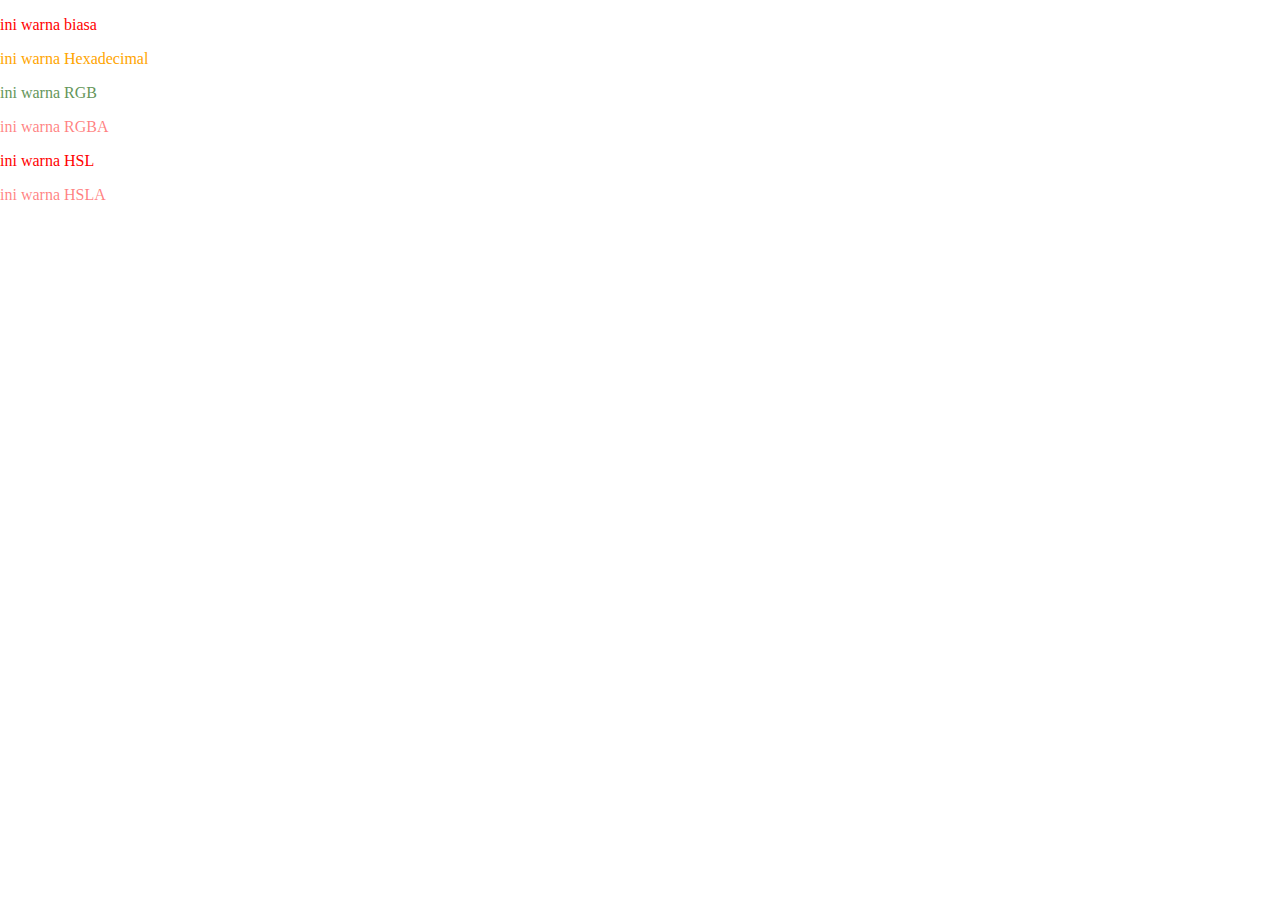
<file: 1.color/index.html>
<!DOCTYPE html>
<html lang="en">
<head>
    <meta charset="UTF-8">
    <meta name="viewport" content="width=device-width, initial-scale=1.0">
    <title>Belajar Warna</title>
    <link rel="stylesheet" href="style.css">
</head>
<body>
    <div class="warna">
        <p>ini warna biasa</p>
    </div>
    <div class="heksa">
        <p>ini warna Hexadecimal</p>
    </div>

    <div class="rgb">
        <p>ini warna RGB</p>
    </div>

    <div class="rgba">
        <p>ini warna RGBA</p>
    </div>

    <div class="hsl">
        <p>ini warna HSL</p>
    </div>
    <div class="hsla">
        <p>ini warna HSLA</p>
    </div>
</body>
</html>
</file>
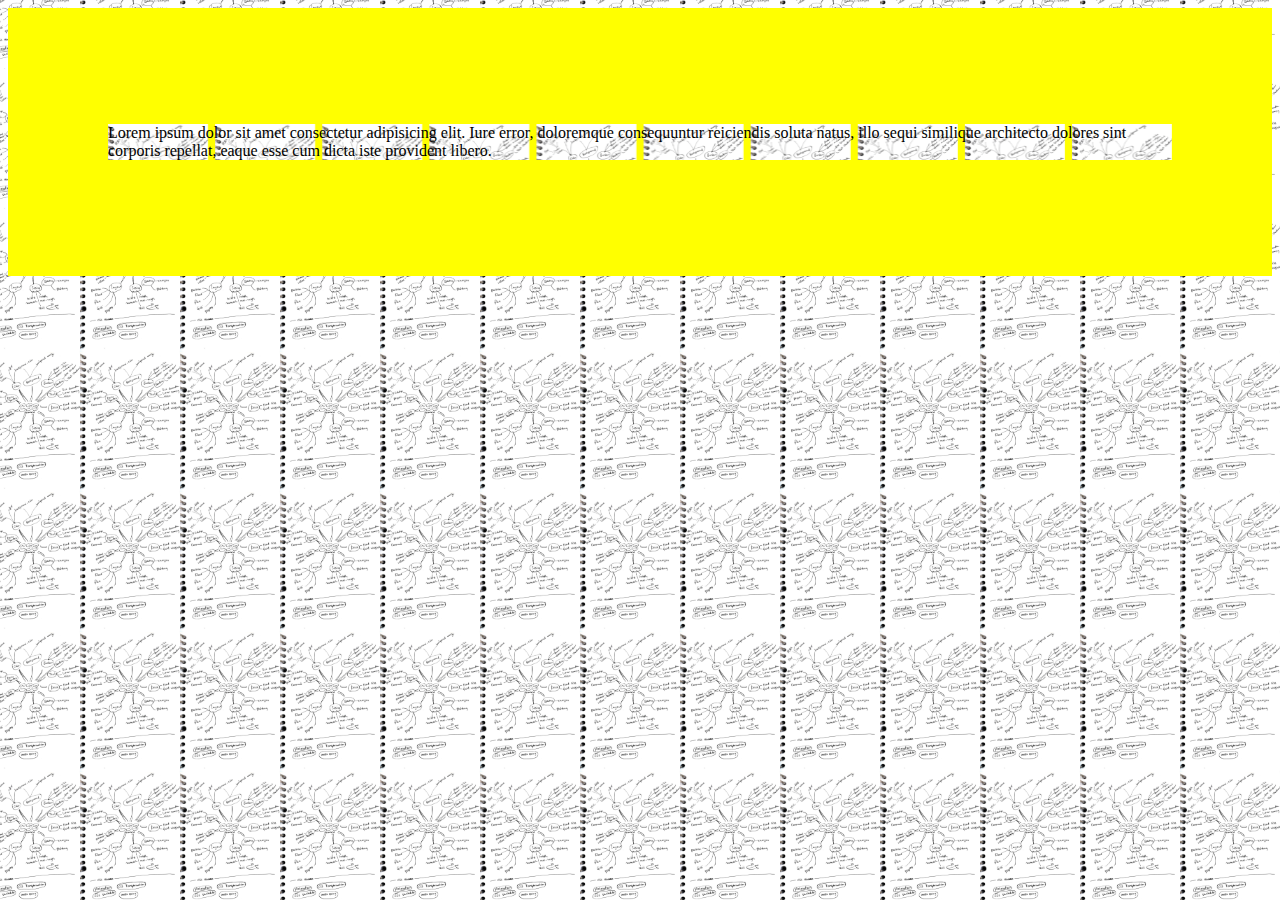
<file: 2.background/index.html>
<!DOCTYPE html>
<html lang="en">
<head>
    <meta charset="UTF-8">
    <meta name="viewport" content="width=device-width, initial-scale=1.0">
    <title>Belajar Warna</title>
    <link rel="stylesheet" href="bg.css">
</head>
<body>
    <div class="bg">
        <p>Lorem ipsum dolor sit amet consectetur adipisicing elit. Iure error, doloremque consequuntur reiciendis soluta natus, illo sequi similique architecto dolores sint corporis repellat, eaque esse cum dicta iste provident libero.</p>
    </div>
</body>
</html>
</file>
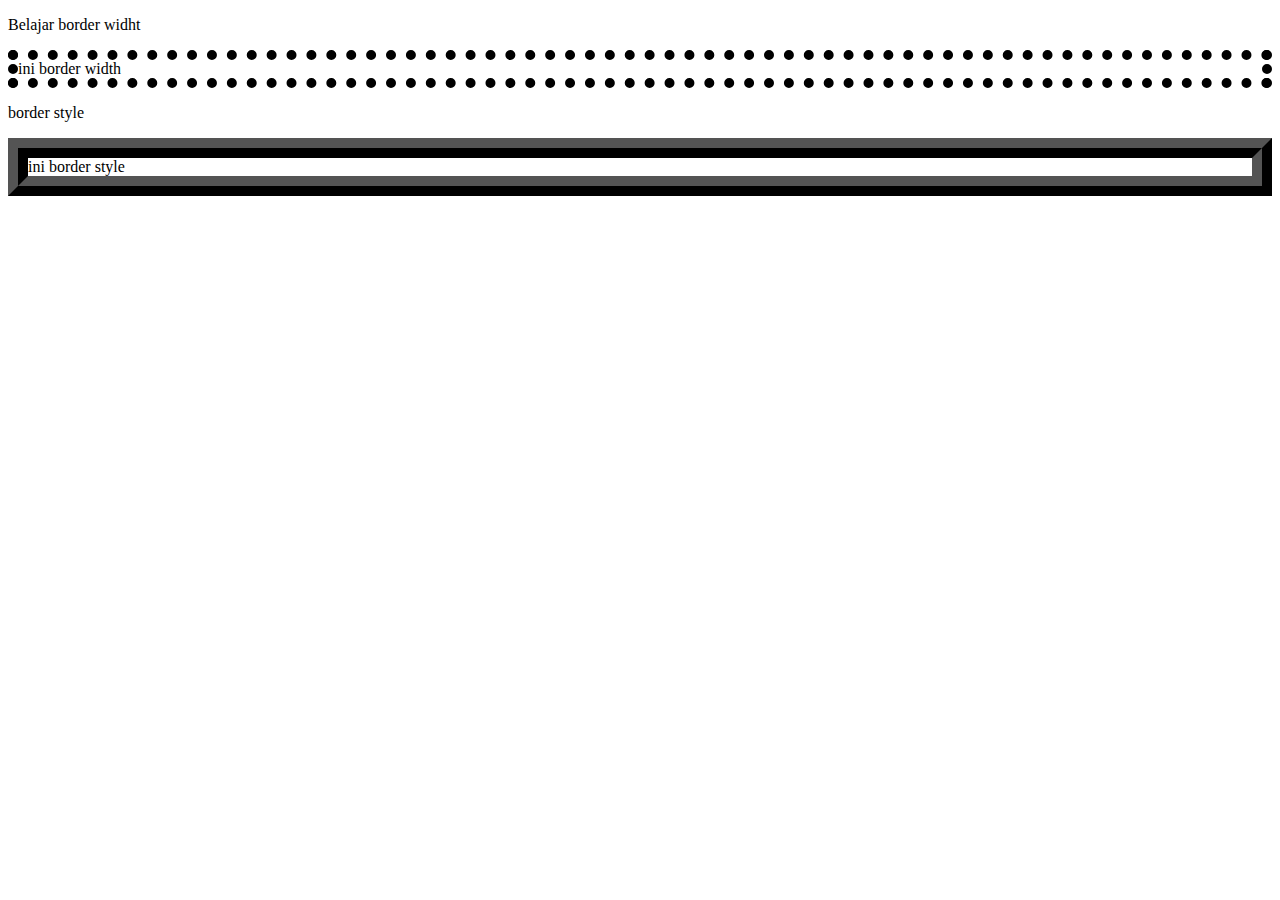
<file: 3.border/index.html>
<!DOCTYPE html>
<html lang="en">
<head>
    <meta charset="UTF-8">
    <meta name="viewport" content="width=device-width, initial-scale=1.0">
    <title>Border style</title>
    <link rel="stylesheet" href="border width.css">
    <link rel="stylesheet" href="border-style.css">
</head>
<body>
    <p>Belajar border widht</p>
    <div class="border1">
        ini border width
    </div>

    <p>border style</p>
    <div class="border-style1">
        ini border style 
    </div>
</body>
</html>
</file>
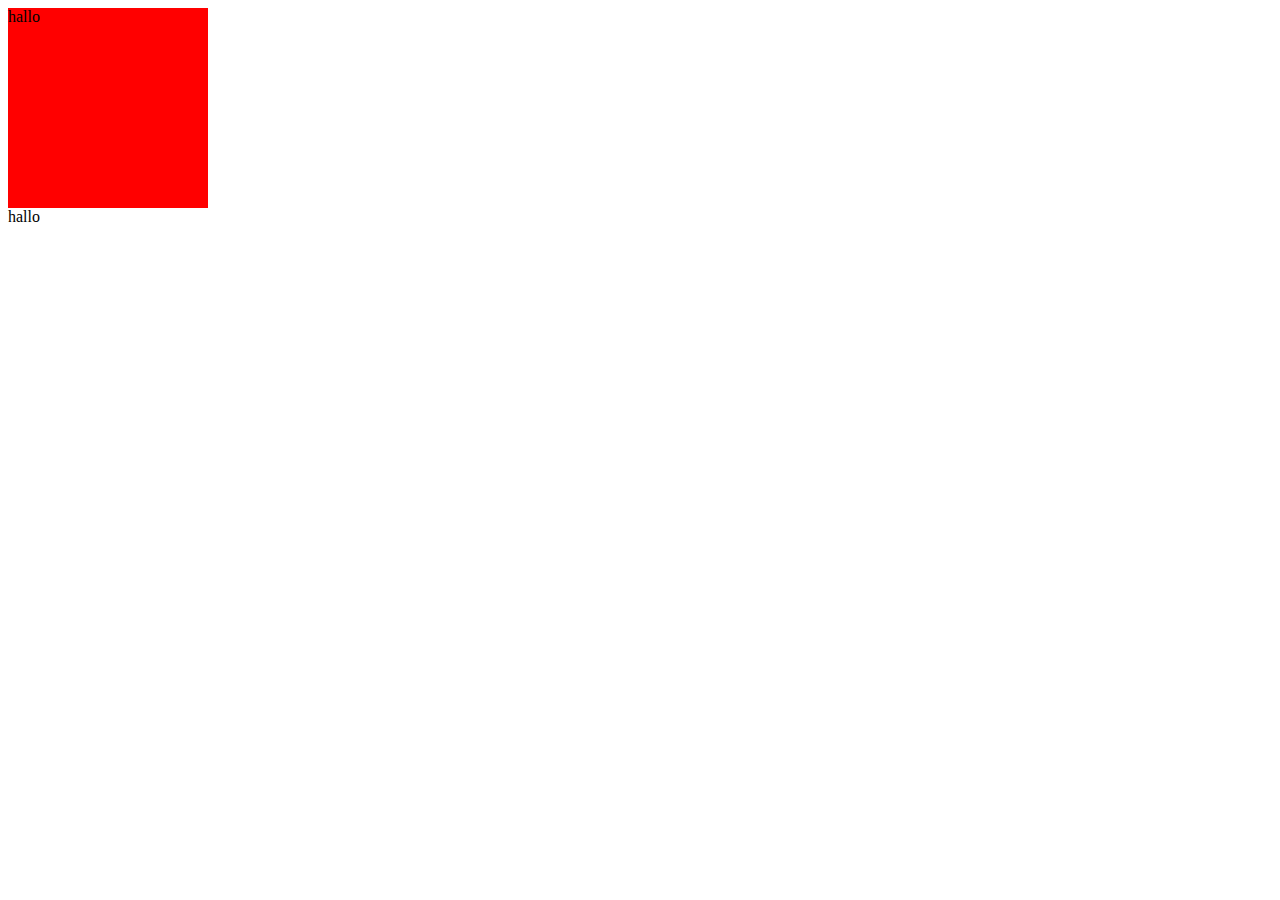
<file: 9. heiht dan width/index.html>
<!DOCTYPE html>
<html lang="en">
<head>
    <meta charset="UTF-8">
    <meta name="viewport" content="width=device-width, initial-scale=1.0">
    <title>Document</title>
    <link rel="stylesheet" href="style.css">
</head>
<body>
    <div class="container">
        hallo
    </div>
    <div class="container1">
        hallo
    </div>
</body>
</html>
</file>
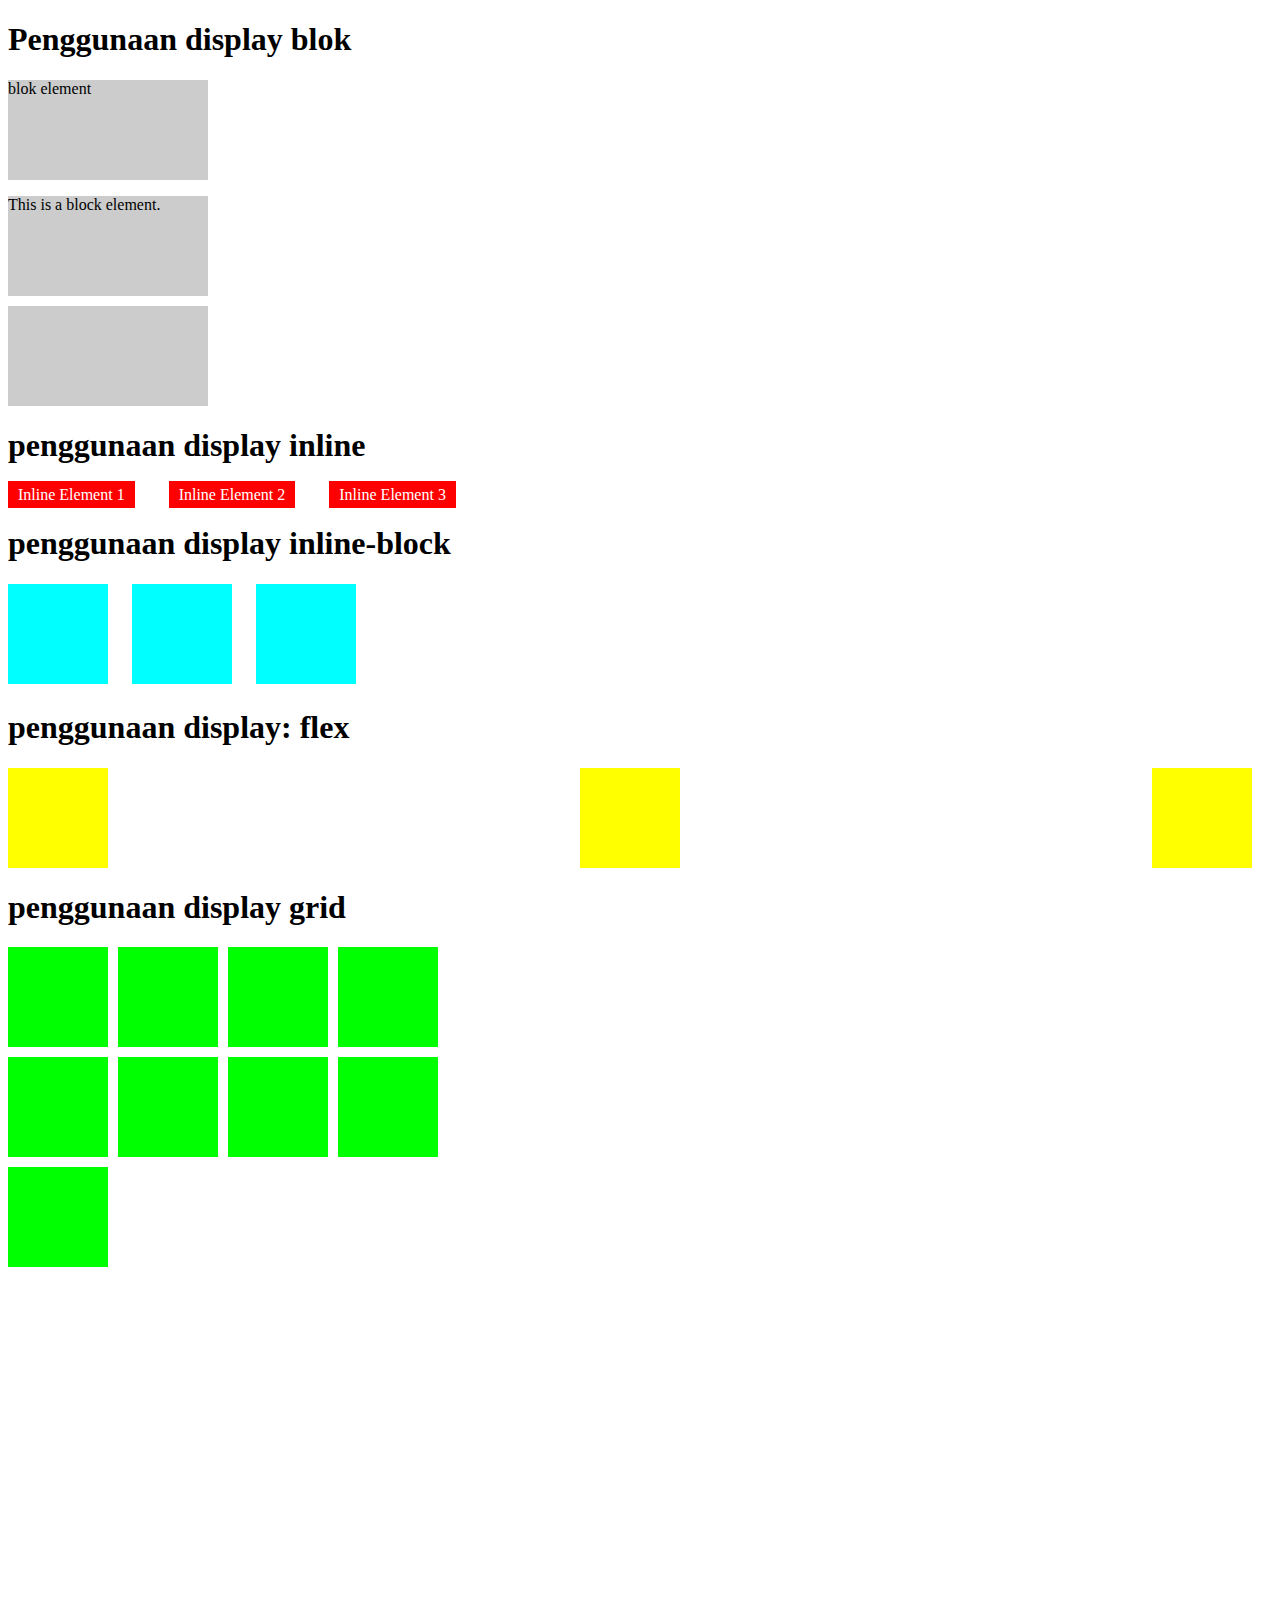
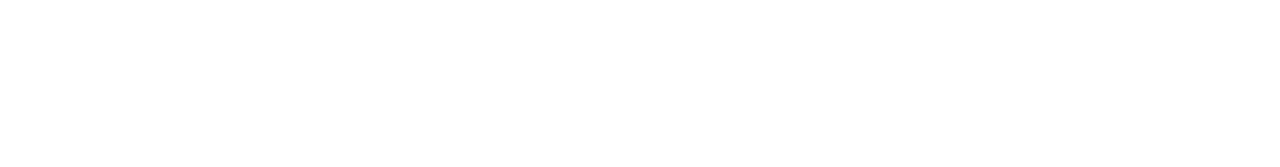
<file: 8.layout/display.html>
<!DOCTYPE html>
<html lang="en">
<head>
    <meta charset="UTF-8">
    <meta name="viewport" content="width=device-width, initial-scale=1.0">
    <title>Block Display</title>
    <link rel="stylesheet" href="display.css">
</head>
<body>
    <h1>Penggunaan display blok</h1>
    <div class="block-element">blok element</div>
    <p class="block-element">This is a block element.</p>
    <div class="block-element"></div>

    <h1>penggunaan display inline</h1>
    <span class="inline-element">Inline Element 1</span>
    <span class="inline-element">Inline Element 2</span>
    <span class="inline-element">Inline Element 3</span>

    <h1>penggunaan display inline-block</h1>
    <div class="inline-block-element"></div>
    <div class="inline-block-element"></div>
    <div class="inline-block-element"></div>

    <h1>penggunaan display: flex</h1>
    <div class="flex-container">
        <div class="flex-item"></div>
        <div class="flex-item"></div>
        <div class="flex-item"></div>
    </div>

    <h1>penggunaan display grid</h1>
    <div class="grid-container">
        <div class="grid-item"></div>
        <div class="grid-item"></div>
        <div class="grid-item"></div>
        <div class="grid-item"></div>
        <div class="grid-item"></div>
        <div class="grid-item"></div>
        <div class="grid-item"></div>
        <div class="grid-item"></div>
        <div class="grid-item"></div>
    </div>


    <div class="div"></div>

</body>
</html>
</file>
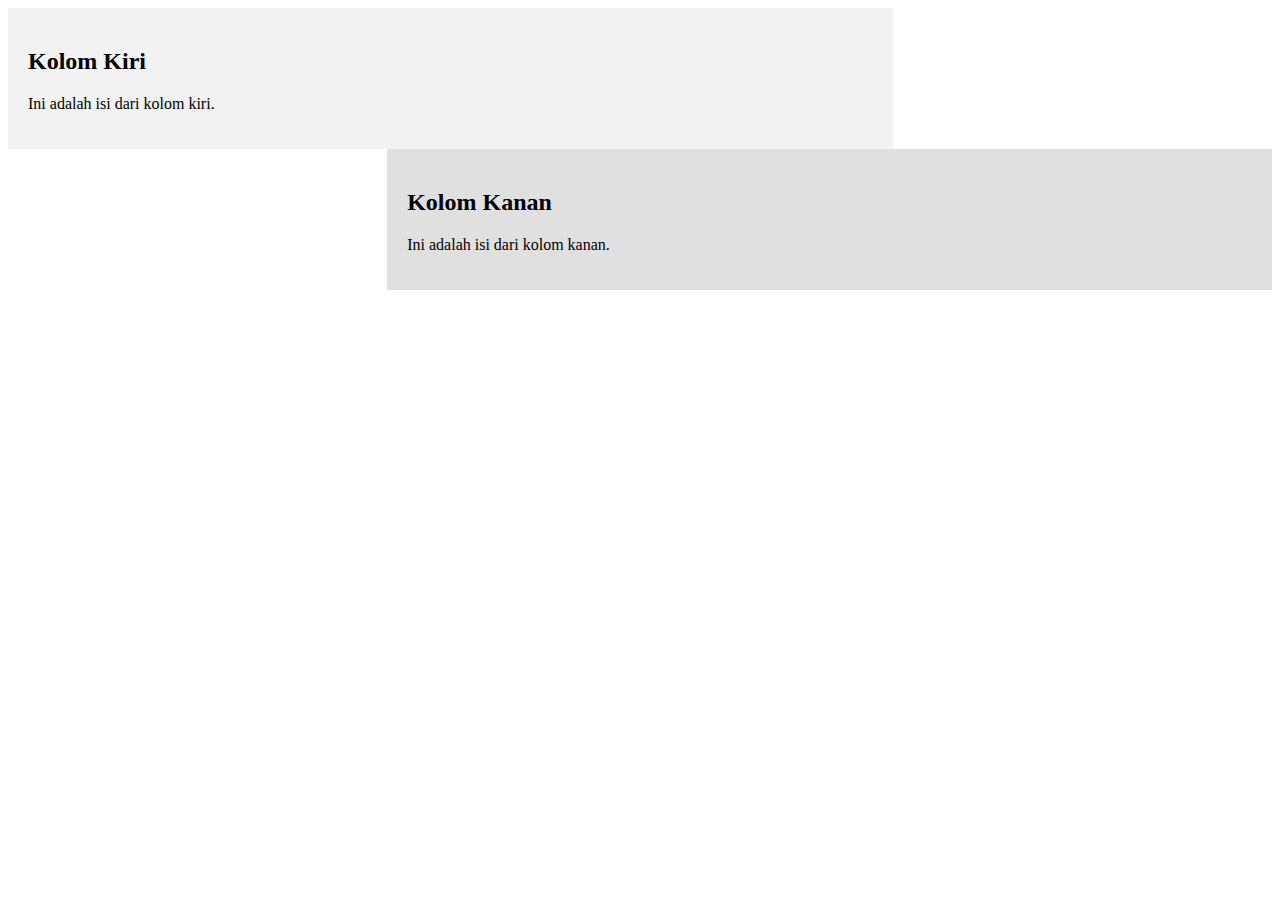
<file: 8.layout/float.html>
<!DOCTYPE html>
<html lang="en">
<head>
    <meta charset="UTF-8">
    <meta name="viewport" content="width=device-width, initial-scale=1.0">
    <title>Floating Layout Example</title>
    <link rel="stylesheet" href="float.css">
</head>
<body>
    <div class="container">
        <div class="left-column">
            <h2>Kolom Kiri</h2>
            <p>Ini adalah isi dari kolom kiri.</p>
        </div>
        <div class="right-column">
            <h2>Kolom Kanan</h2>
            <p>Ini adalah isi dari kolom kanan.</p>
        </div>
    </div>
</body>
</html>
</file>
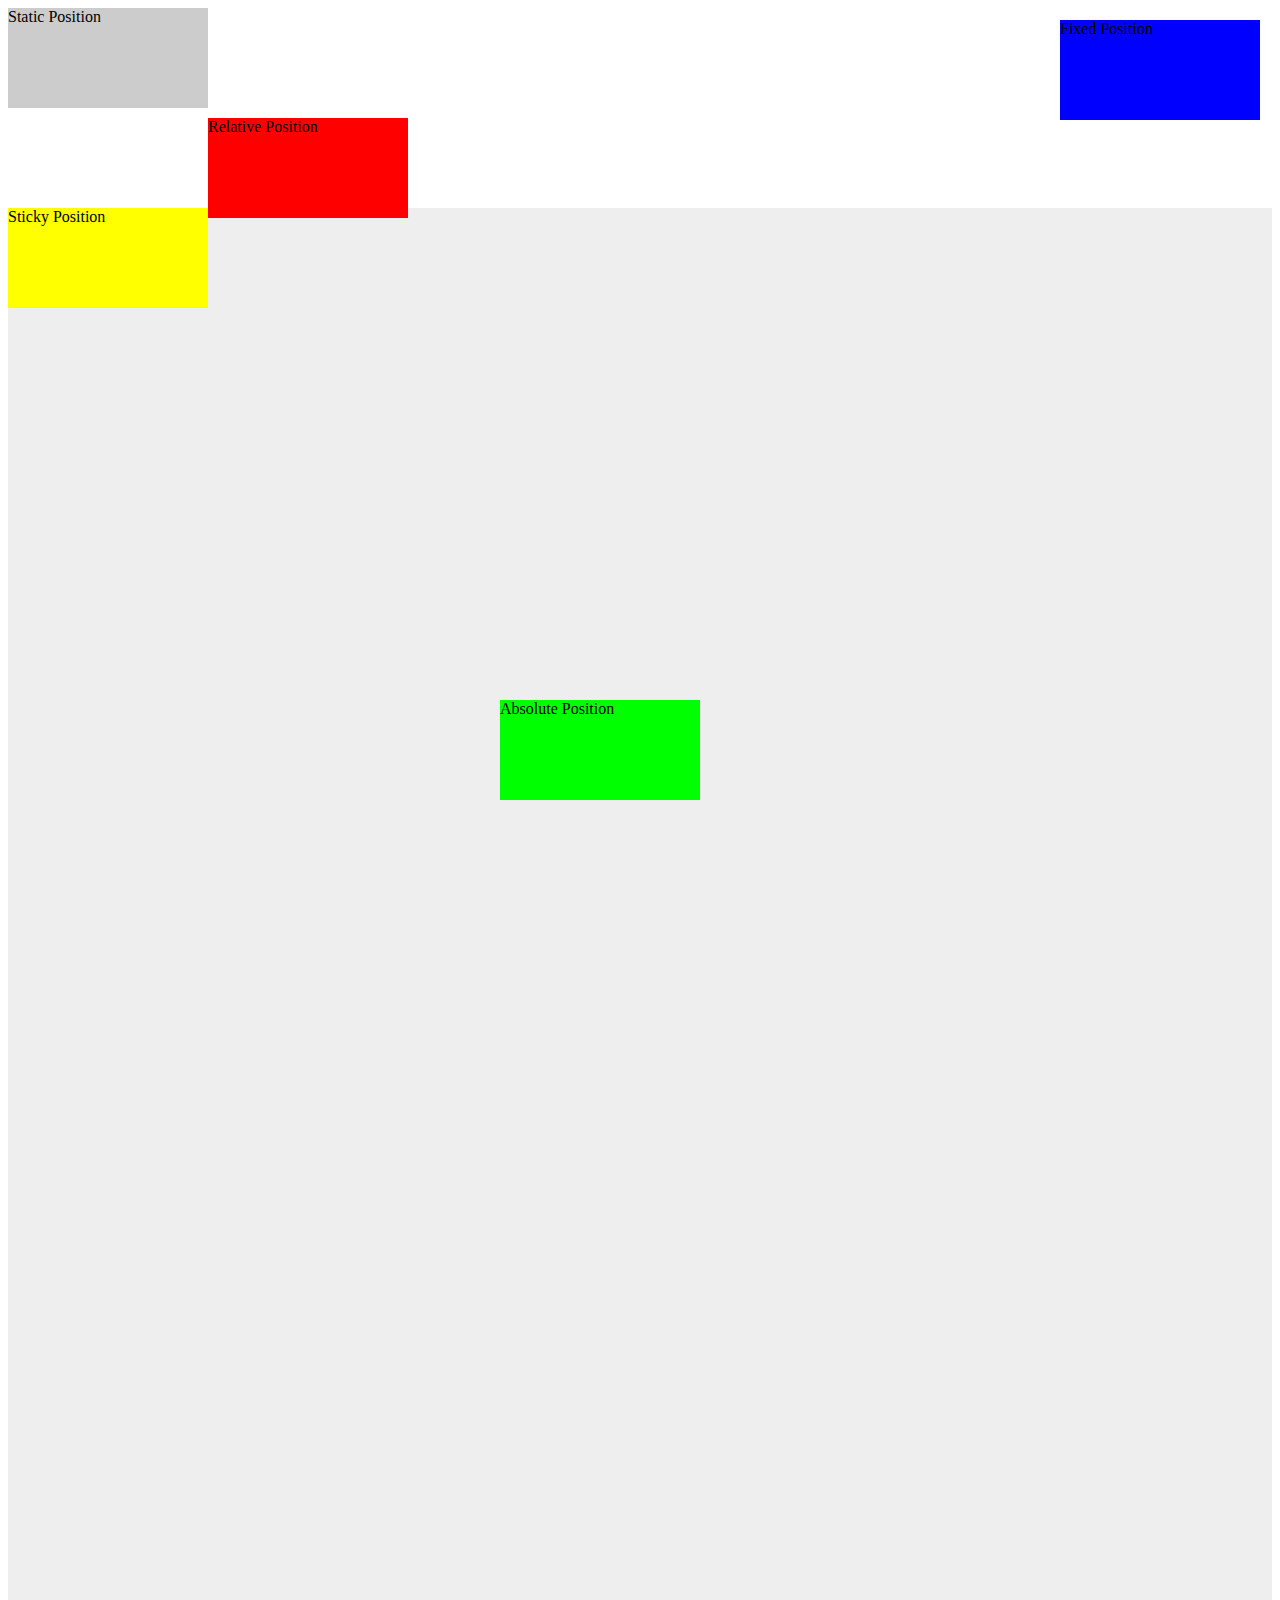
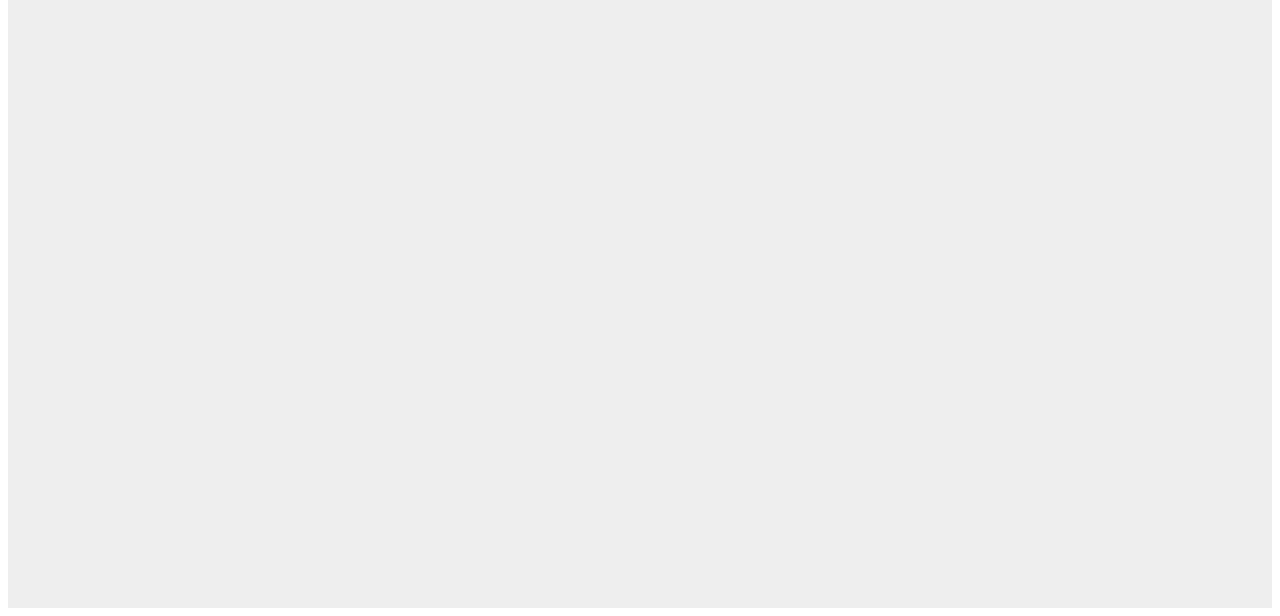
<file: 8.layout/position.html>
<!DOCTYPE html>
<html lang="en">
<head>
    <meta charset="UTF-8">
    <meta name="viewport" content="width=device-width, initial-scale=1.0">
    <title>Static Position</title>
    <link rel="stylesheet" href="position.css">
</head>
<body>
    <div class="static-position">Static Position</div>
    <div class="relative-position">Relative Position</div>
    <div class="absolute-position">Absolute Position</div>
    <div class="fixed-position">Fixed Position</div>


    <div class="container">
        <div class="sticky-position">Sticky Position</div>
    </div>
</body>
</html>
</file>
<file: 1.color/style.css>
body{
    margin: 0;
    padding: 0;
}

.warna{
    color: red;
}

.heksa{
    color: #FFA500; /* Orange */
}

.rgb{
    color: rgb(100, 150, 90); /* Merah */
}

.rgba{
    color: rgba(255, 0, 0, 0.5); /* Merah dengan 50% transparansi */
}
.hsl{
    color: hsl(0, 100%, 50%); /* Merah */
}

.hsla{
    color: hsla(0, 100%, 50%, 0.5); /* Merah dengan 50% transparansi */
}
</file>
<file: 2.background/bg.css>
body{
    /*memanggil gambar nya  */
    background-image: url('silibus_belajar_css.jpg');
    /* agar ukuran nya berubah */
    background-size: cover; 
    background-size: 100px; 
    /* gambar nya tidak  di ulang ulang / ke kiri / kebawah */
    /* mengatur posisi nya */
    background-position: center right;
    background-repeat: repeat;
}
.bg{
margin: 0;
padding: 100px;
background-color:yellow;
}
p{
    background-image: url('silibus_belajar_css.jpg');
    background-size: 100px;
    background-repeat:space ;
}
</file>
<file: 3.border/border width.css>
/* border-width dalam CSS digunakan untuk menetapkan ketebalan (lebar) dari border pada elemen HTML. Properti ini memungkinkan Anda untuk menentukan lebar border secara spesifik dalam satuan piksel atau menggunakan nilai relatif seperti thin, medium, atau thick. */
.border{
    border-width: 2px;
    /* Nilai relatif seperti thin, medium, atau thick, misalnya: */
    border-width: thin;
    /* Nilai tunggal atau empat nilai yang memungkinkan untuk menetapkan ketebalan secara terpisah untuk setiap sisi border (atas, kanan, bawah, kiri), misalnya: */
    border-width: 2px 1px 3px 4px; /* Atas, Kanan, Bawah, Kiri */
    /* Nilai dua atau tiga nilai yang memungkinkan untuk menetapkan ketebalan secara berurutan untuk sisi atas, kanan-kiri, dan bawah, misalnya */
    border-width: 2px 1px 3px; /* Atas, Kanan-Kiri, Bawah */

}
.border1{
    border-width: 10px;
    border-style: dotted;
}
</file>
<file: 3.border/border-style.css>
/* Properti ini menetapkan gaya (solid, dashed, dotted, double, dll.) dari border */

.border-style {
    /* property dan valu nya  */
    /* none: Tidak ada border. Elemen tidak akan memiliki garis batas. */
    border-style: none;

    /* hidden: Sama seperti none, tetapi digunakan untuk memastikan bahwa elemen memiliki ruang untuk border, bahkan jika tidak ada yang terlihat. */
    border-style: hidden;
    
    /* dotted: Border berupa titik-titik. */
    border-style: dotted
    ;
    /* dashed: Border berupa garis putus-putus. */
    border-style: dashed;

    /* solid: Border berupa garis lurus dan massif. */
    border-style: solid;
    
    /* double: Border berupa dua garis paralel. */
    border-style: double;
    
    /* groove: Border berupa 3D seperti alur. */
    border-style: groove;

    /* ridge: Border berupa 3D seperti jajaran genjang. */
        border-style: ridge;

    /* inset: Border terlihat seperti ditekan ke dalam bidang halaman. */
    border-style: inset;

    /* outset: Border terlihat seperti menonjol keluar dari bidang halaman. */
    border-style: outset;
}
.border-style1{ 
    border-color: black;
    border-width: 20px;
    border-style: ridge;
}
</file>
<file: 9. heiht dan width/style.css>
.container {
    height: 200px; /* Menetapkan tinggi elemen menjadi 200 piksel */
    background-color: red;
    width: 200px;
}
</file>
<file: 8.layout/display.css>
.div{
    margin-bottom: 500px;
}
/* Elemen ditampilkan sebagai blok, dimulai pada baris baru, dan mengisi lebar yang tersedia dari elemen induknya. */
.block-element {
    display: block;
    width: 200px;
    height: 100px;
    background-color: #ccc;
    margin-bottom: 10px;
}

/* Elemen ditampilkan dalam satu baris tanpa memaksa baris baru. Lebar dan tinggi elemen hanya sebesar konten di dalamnya. */
.inline-element {
    display: inline;
    background-color: #f00;
    color: #fff;
    padding: 5px 10px;
    margin-right: 30px;
}

/* Elemen ditampilkan sebagai blok, tetapi tetap berada dalam satu baris seperti elemen inline.
 Ini memungkinkan untuk menetapkan lebar dan tinggi pada elemen, serta menambahkan padding dan margin. */
 /* Contoh: <div> (ketika ingin ditampilkan dalam satu baris), <img>, <input>, dll. */
.inline-block-element {
    display: inline-block;
    width: 100px;
    height: 100px;
    background-color: #0ff;
    margin-right: 20px;
}

/* Elemen menggunakan model tata letak flexbox. Ini memungkinkan untuk mengatur posisi dan penataan elemen anak secara fleksibel dalam satu dimensi atau dua dimensi. */
.flex-container {
    display: flex;
    justify-content: space-between;
}
.flex-item {
    width: 100px;
    height: 100px;
    background-color: #ff0;
    margin-right: 20px;
}


/* Elemen menggunakan model tata letak grid. Dengan properti ini, Anda dapat menetapkan elemen-elemen ke dalam grid dua dimensi, dengan baris dan kolom yang dapat dikonfigurasi secara fleksibel. */
.grid-container {
    display: grid;
    grid-template-columns: 100px 100px 100px 100px;
    grid-gap: 10px;
}
.grid-item {
    width: 100px;
    height: 100px;
    background-color: #0f0;
}
</file>
<file: 8.layout/float.css>
.container {
    width: 100%;
    overflow: hidden; 
    /* Menangani kehilangan tinggi pada elemen induk */
}
.left-column {
    float: left;
    width: 70%; /* Lebar kolom kiri */
    background-color: #f2f2f2;
    padding: 20px;
    box-sizing: border-box; /* Memasukkan padding ke dalam lebar elemen */
}
.right-column {
    float: right;
    width: 70%; /* Lebar kolom kanan */
    background-color: #e0e0e0;
    padding: 20px;
    box-sizing: border-box; /* Memasukkan padding ke dalam lebar elemen */
}
</file>
<file: 8.layout/position.css>
/* Ini adalah nilai default dari position.
Elemen akan ditempatkan sesuai dengan alur normal dokumen HTML.
Properti top, right, bottom, dan left tidak memiliki efek pada elemen dengan position: static;. */
.static-position {
    background-color: #ccc;
    width: 200px;
    height: 100px;
}

/* Elemen tetap dalam alur dokumen normal, tetapi memiliki konteks posisi tambahan.
Properti top, right, bottom, dan left akan memindahkan elemen dari posisinya yang normal, tetapi elemen akan tetap menempati ruang aslinya dalam dokumen, sehingga elemen lain tidak akan bergeser untuk mengisi ruang yang ditinggalkannya. */
.relative-position {
    position: relative;
    background-color: #f00;
    width: 200px;
    height: 100px;
    top: 10px;
    left: 200px;
}

/* Elemen dihapus dari alur dokumen normal dan ditempatkan relatif terhadap elemen induk yang memiliki position yang tidak static, atau jika tidak ada, terhadap elemen <body>.
Properti top, right, bottom, dan left menentukan posisi elemen relatif terhadap elemen induknya yang memiliki position yang tidak static. */
.absolute-position {
    position: absolute;
    background-color: #0f0;
    width: 200px;
    height: 100px;
    bottom: 100px;
    left: 500px;
}


/* Elemen dihapus dari alur dokumen normal dan ditempatkan relatif terhadap elemen induk yang memiliki position yang tidak static, atau jika tidak ada, terhadap elemen <body>.
Properti top, right, bottom, dan left menentukan posisi elemen relatif terhadap elemen induknya yang memiliki position yang tidak static. */
.fixed-position {
    position: fixed;
    background-color: #00f;
    width: 200px;
    height: 100px;
    top: 20px;
    right: 20px;
}


/* Elemen berperilaku seperti position: relative; sampai titik tertentu kemudian berperilaku seperti position: fixed; saat mencapai batas tertentu pada viewport saat digulir.
Ini bergantung pada konteks posisinya, seperti elemen induk yang memiliki overflow yang diatur ke nilai selain visible.
Properti top, right, bottom, dan left dapat digunakan untuk menyesuaikan perilaku elemen saat 'menempel'. */
.sticky-position {
    position: sticky;
    background-color: #ff0;
    width: 200px;
    height: 100px;
    top: 20px;
}
.container {
    height: 2000px;
    background-color: #eee;
}
</file>
